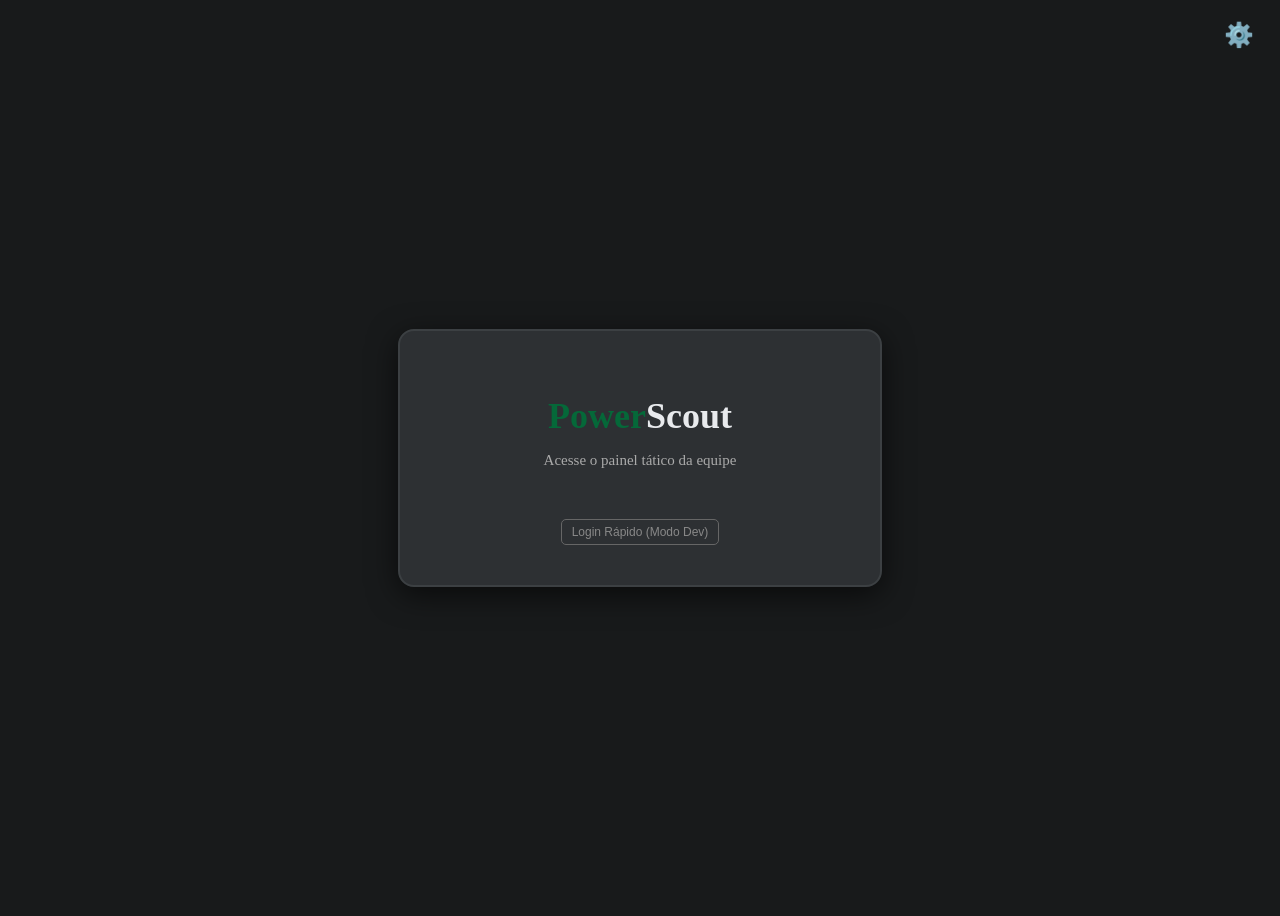
<file: frontend/index.html>
<!doctype html>
<html lang="pt-BR">
  <head>
    <script>
      // SEGURANÇA
      const usuarioLogado = JSON.parse(localStorage.getItem("usuarioLogado"));
      if (!usuarioLogado) window.location.href = "login.html";
    </script>
    <meta charset="UTF-8" />
    <meta name="viewport" content="width=device-width, initial-scale=1.0" />
    <title>Scout PowerSoccer</title>
    <link
      rel="icon"
      href="data:image/svg+xml,<svg xmlns=%22http://www.w3.org/2000/svg%22 viewBox=%220 0 100 100%22><text y=%22.9em%22 font-size=%2290%22>⚽</text></svg>"
    />
    <link
      href="https://fonts.googleapis.com/css2?family=Fredoka:wght@400;600&family=Nunito:wght@400;700&display=swap"
      rel="stylesheet"
    />
    <link rel="stylesheet" href="style.css" />

    <script src="tema.js"></script>
  </head>
  <body>
    <div id="escudo-bloqueio" class="bloqueio-tela"></div>

    <header class="duo-header">
      <div class="logo"><span class="cor-power">Power</span>Soccer</div>

      <div style="display: flex; gap: 15px; align-items: center">
        <a
          href="#"
          id="btn-voltar-menu"
          style="color: #aaa; text-decoration: none; font-weight: bold"
          >⬅ Menu Principal</a
        >
        <span id="nome-treinador" style="color: #aaa; font-weight: bold"></span>
        
        <button
          id="btn-sair"
          style="
            background: none;
            border: none;
            color: gray;
            cursor: pointer;
            font-weight: bold;
          "
        >
          Sair 🚪
        </button>
        <button
          id="btn-settings"
          style="
            background: none;
            border: none;
            cursor: pointer;
            font-size: 20px;
            outline: none;
          "
        >
          ⚙️
        </button>
      </div>
    </header>

    <div class="layout-principal">
      <aside class="titulares duo-container">
        <h3>⚽ Titulares</h3>
      </aside>

      <main class="area-campo">
        <div class="campo-container duo-card" id="campo">
          <svg
            id="quadra-svg"
            viewBox="0 0 800 500"
            width="100%"
            height="100%"
            xmlns="http://www.w3.org/2000/svg"
          >
            <rect width="800" height="500" fill="var(--duo-green-primary)" />
            <rect
              x="20"
              y="20"
              width="760"
              height="460"
              fill="none"
              stroke="white"
              stroke-width="4"
              rx="15"
            />
            <line
              x1="400"
              y1="20"
              x2="400"
              y2="480"
              stroke="white"
              stroke-width="4"
            />
            <circle
              cx="400"
              cy="250"
              r="70"
              fill="none"
              stroke="white"
              stroke-width="4"
            />
            <circle cx="400" cy="250" r="6" fill="white" />
            <rect
              x="20"
              y="125"
              width="120"
              height="250"
              fill="none"
              stroke="white"
              stroke-width="4"
              rx="10"
            />
            <rect
              x="660"
              y="125"
              width="120"
              height="250"
              fill="none"
              stroke="white"
              stroke-width="4"
              rx="10"
            />
            <line
              x1="20"
              y1="210"
              x2="20"
              y2="290"
              stroke="#FF4B4B"
              stroke-width="8"
            />
            <line
              x1="780"
              y1="210"
              x2="780"
              y2="290"
              stroke="#FF4B4B"
              stroke-width="8"
            />
          </svg>
        </div>

        <div class="linha-tempo-container duo-card">
          <label for="tempo-video"
            >⏱️ Tempo de Jogo:
            <span id="tempo-display" class="cor-duo">00:00</span></label
          >
          <input type="range" id="tempo-video" min="0" max="2400" value="0" />
        </div>

        <section class="reservas duo-container">
          <h4>Reservas</h4>
          <div class="lista-reservas"></div>
          <button
            id="btn-modo-partida"
            class="btn-acao"
            style="width: 100%; margin-top: 15px"
          >
            ⚙️ Alterar Partida
          </button>
        </section>
      </main>

      <aside class="historico duo-container">
        <h3>📝 Últimos Lances</h3>
        <div id="lista-historico" class="duo-list"></div>
      </aside>
    </div>

    <div id="modal-acao" class="escondido duo-modal">
      <h4 id="modal-titulo">Ação aos 00:00</h4>
      <div class="botoes-acao">
        <button class="btn-acao btn-duo-primary" data-tipo="Passe Certo">
          Passe Certo
        </button>
        <button class="btn-acao item-passe-errado" data-tipo="Passe Errado">
          Passe Errado
        </button>
        <button class="btn-acao btn-duo-azul" data-tipo="Interceptação">
          Interceptação
        </button>
        <button class="btn-acao btn-duo-roxo" data-tipo="Finalização">
          Finalização
        </button>
        <button class="btn-acao btn-duo-amarelo" data-tipo="Gol">Gol</button>
      </div>
      <button id="fechar-modal" class="btn-cancelar">Cancelar</button>
    </div>

    <div
      id="modal-edicao"
      class="escondido duo-modal"
      style="width: 300px; text-align: center"
    >
      <h4>⚙️ Opções do Lance</h4>
      <div style="margin: 15px 0; text-align: left">
        <label style="font-size: 14px; color: #000000">Alterar Ação:</label>
        <select
          id="editar-tipo-acao"
          style="
            width: 100%;
            padding: 8px;
            margin-top: 5px;
            border-radius: 8px;
            background: #444;
            color: white;
            border: none;
          "
        >
          <option value="Passe Certo">Passe Certo</option>
          <option value="Passe Errado">Passe Errado</option>
          <option value="Interceptação">Interceptação</option>
          <option value="Finalização">Finalização</option>
          <option value="Gol">Gol</option>
        </select>
        <label
          style="font-size: 14px; color: #000000; display: block; margin-top: 10px"
          >Alterar Minuto (MM:SS):</label
        >
        <input
          type="text"
          id="editar-minuto"
          style="
            width: 100%;
            padding: 8px;
            margin-top: 5px;
            border-radius: 8px;
            background: #444;
            color: white;
            border: none;
            box-sizing: border-box;
          "
        />
      </div>
      <div style="display: flex; gap: 10px; flex-direction: column">
        <button id="btn-salvar-edicao" class="btn-acao btn-duo-primary">
          Salvar Alterações
        </button>
        <button id="btn-eliminar-definitivo" class="btn-acao btn-duo-vermelho">
          Eliminar Lance
        </button>
        <button id="btn-cancelar-edicao" class="btn-cancelar">Cancelar</button>
      </div>
    </div>

    <div
      id="modal-substituicao"
      class="escondido duo-modal"
      style="width: 320px; text-align: center"
    >
      <h4>🔄 Substituição</h4>
      <p
        id="texto-substituicao"
        style="margin: 15px 0; font-size: 15px; color: white"
      ></p>
      <div style="display: flex; gap: 10px; flex-direction: column">
        <button id="btn-confirmar-sub" class="btn-acao btn-duo-primary">
          Confirmar
        </button>
        <button id="btn-cancelar-sub" class="btn-cancelar">Cancelar</button>
      </div>
    </div>

    <div
      id="modal-alerta-custom"
      class="escondido duo-modal"
      style="
        width: 320px;
        text-align: center;
        position: fixed;
        left: 50%;
        top: 50%;
        transform: translate(-50%, -50%);
        z-index: 200;
      "
    >
      <h4 id="titulo-alerta-custom" style="color: var(--duo-blue)">Aviso</h4>
      <p
        id="texto-alerta-custom"
        style="margin: 15px 0; font-size: 15px; color: white"
      ></p>
      <button
        id="btn-ok-alerta"
        class="btn-acao btn-duo-primary"
        style="width: 100%"
      >
        Entendido
      </button>
    </div>

    <div
      id="modal-confirm-custom"
      class="escondido duo-modal"
      style="
        width: 320px;
        text-align: center;
        position: fixed;
        left: 50%;
        top: 50%;
        transform: translate(-50%, -50%);
        z-index: 200;
      "
    >
      <h4 id="titulo-confirm-custom" style="color: var(--text-main)">
        Atenção
      </h4>
      <p
        id="texto-confirm-custom"
        style="margin: 15px 0; font-size: 15px; color: white"
      ></p>
      <div style="display: flex; gap: 10px; flex-direction: column">
        <button id="btn-sim-confirm" class="btn-acao btn-duo-orange">
          Sim, continuar
        </button>
        <button id="btn-nao-confirm" class="btn-cancelar">Cancelar</button>
      </div>
    </div>

    <div
      id="modal-settings"
      class="escondido duo-modal"
      style="
        width: 320px;
        text-align: center;
        position: fixed;
        left: 50%;
        top: 50%;
        transform: translate(-50%, -50%);
        z-index: 999;
      "
    >
      <h4 style="color: var(--text-main)">⚙️ Definições</h4>
      <div class="form-grupo" style="text-align: left">
        <label
          style="
            color: var(--text-main);
            font-size: 14px;
            margin-bottom: 5px;
            display: block;
            "
          >Aparência</label
          >
          <button
          id="toggle-tema"
          class="btn-acao"
          style="
            width: 100%;
            background: var(--input-bg);
            color: var(--text-main);
            border: 2px solid transparent;
            "
        >
        🌙 Modo Escuro Ativo
      </button>
    </div>
    <div class="form-grupo" style="margin-top: 20px; text-align: left">
      <label
      style="
            color: var(--text-main);
            font-size: 14px;
            margin-bottom: 5px;
            display: block;
          "
          >Acessibilidade</label
        >
        <button
          id="toggle-daltonismo"
          class="btn-acao"
          style="
            width: 100%;
            background: var(--input-bg);
            color: var(--text-main);
            border: 2px solid transparent;
          "
        >
          👁️ Modo Daltônico: Desligado
        </button>
      </div>
      <button
        id="fechar-settings"
        class="btn-cancelar"
        style="margin-top: 20px"
      >
        Fechar
      </button>
    </div>

    <script src="script.js"></script>
  </body>
</html>
</file>
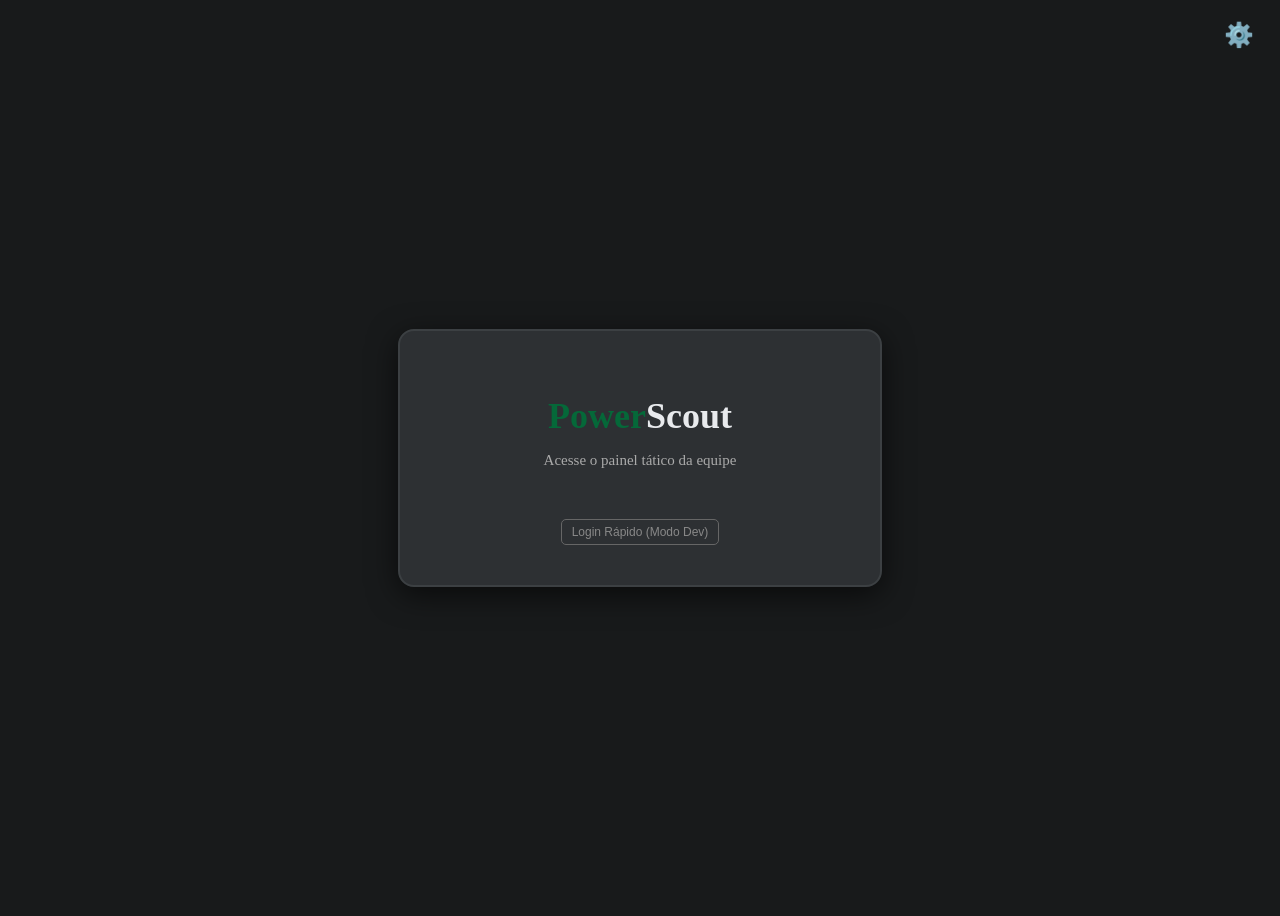
<file: frontend/home.html>
<!doctype html>
<html lang="pt-BR">
  <head>
    <meta charset="UTF-8" />
    <title>Home - PowerSoccer</title>
    <link
      rel="icon"
      href="data:image/svg+xml,<svg xmlns=%22http://www.w3.org/2000/svg%22 viewBox=%220 0 100 100%22><text y=%22.9em%22 font-size=%2290%22>⚽</text></svg>"
    />
    <link
      href="https://fonts.googleapis.com/css2?family=Fredoka:wght@400;600&family=Nunito:wght@400;700&display=swap"
      rel="stylesheet"
    />
    <link rel="stylesheet" href="style.css" />
    <script src="tema.js"></script>
  </head>
  <body>
    <div id="splash-screen" class="splash-screen">
      <div class="splash-logo"><span class="cor-power">Power</span>Soccer</div>

      <div id="espaco-bonequinho" class="splash-loader"></div>
    </div>

    <script>
      const usuarioLogado = JSON.parse(localStorage.getItem("usuarioLogado"));
      if (!usuarioLogado) window.location.href = "login.html";
    </script>

    <header class="duo-header">
      <div class="logo"><span class="cor-power">Power</span>Soccer</div>
      <div style="display: flex; gap: 15px; align-items: center">
        <span id="nome-user" style="color: #aaa; font-weight: bold"></span>
        <button
          onclick="fazerLogout()"
          style="
            background: none;
            border: none;
            color: red;
            cursor: pointer;
            font-weight: bold;
          "
        >
          Sair 🚪
        </button>
        <button
          id="btn-settings"
          style="
            background: none;
            border: none;
            cursor: pointer;
            font-size: 20px;
            outline: none;
          "
        >
          ⚙️
        </button>
      </div>
    </header>

    <div class="home-grid">
      <div
        class="duo-container card-home"
        onclick="window.location.href = 'nova-partida.html'"
      >
        <i>🎮</i>
        <h2>Nova Partida</h2>
        <p>Configurar equipas e iniciar registo</p>
      </div>
      <div
        class="duo-container card-home"
        onclick="window.location.href = 'dashboard.html'"
      >
        <i>📊</i>
        <h2>Dashboard</h2>
        <p>Estatísticas e análise da equipa</p>
      </div>
      <div
        class="duo-container card-home"
        onclick="window.location.href = 'jogadores.html'"
      >
        <i>👥</i>
        <h2>Elenco</h2>
        <p>Gerir jogadores e fotos</p>
      </div>
      <div
        class="duo-container card-home"
        onclick="window.location.href = 'partidas.html'"
      >
        <i>📁</i>
        <h2>Gerenciar Partidas</h2>
        <p>Histórico de jogos anteriores</p>
      </div>
    </div>

    <div
      id="modal-settings"
      class="escondido duo-modal"
      style="
        width: 320px;
        text-align: center;
        position: fixed;
        left: 50%;
        top: 50%;
        transform: translate(-50%, -50%);
        z-index: 999;
      "
    >
      <h4 style="color: var(--text-main)">⚙️ Definições</h4>
      <div class="form-grupo" style="text-align: left">
        <label
          style="
            color: #aaa;
            font-size: 14px;
            margin-bottom: 5px;
            display: block;
          "
          >Aparência</label
        >
        <button
          id="toggle-tema"
          class="btn-acao"
          style="
            width: 100%;
            background: var(--input-bg);
            color: var(--text-main);
            border: 2px solid transparent;
          "
        >
          🌙 Modo Escuro Ativo
        </button>
      </div>
      <div class="form-grupo" style="margin-top: 20px; text-align: left">
        <label
          style="
            color: #aaa;
            font-size: 14px;
            margin-bottom: 5px;
            display: block;
          "
          >Acessibilidade</label
        >
        <button
          id="toggle-daltonismo"
          class="btn-acao"
          style="
            width: 100%;
            background: var(--input-bg);
            color: var(--text-main);
            border: 2px solid transparent;
          "
        >
          👁️ Modo Daltônico: Desligado
        </button>
      </div>
      <button
        id="fechar-settings"
        class="btn-cancelar"
        style="margin-top: 20px"
      >
        Fechar
      </button>
    </div>

    <script>
      document.getElementById("nome-user").textContent =
        `Olá, ${usuarioLogado.nome}`;
      function fazerLogout() {
        localStorage.removeItem("usuarioLogado");
        window.location.href = "login.html";
      }
    </script>
  </body>
</html>
</file>
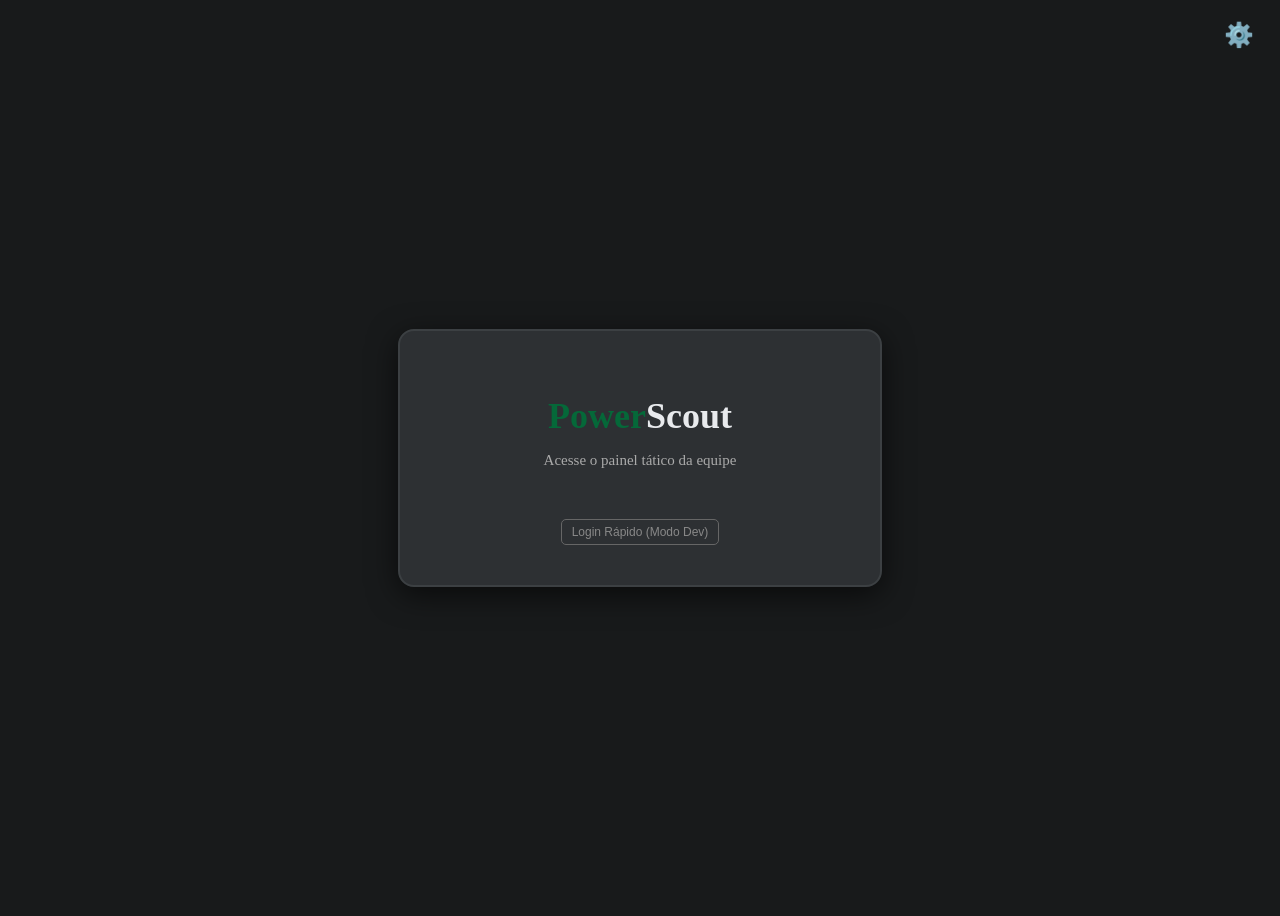
<file: frontend/jogadores.html>
<!doctype html>
<html lang="pt-BR">
  <head>
    <meta charset="UTF-8" />
    <title>Painel de Gestão - PowerSoccer</title>
    <link
      rel="icon"
      href="data:image/svg+xml,<svg xmlns=%22http://www.w3.org/2000/svg%22 viewBox=%220 0 100 100%22><text y=%22.9em%22 font-size=%2290%22>⚽</text></svg>"
    />
    <link
      href="https://fonts.googleapis.com/css2?family=Fredoka:wght@400;600&family=Nunito:wght@400;700&display=swap"
      rel="stylesheet"
    />
    <link rel="stylesheet" href="style.css" />
    <script src="tema.js"></script>
  </head>
  <body>
    <script>
      if (!JSON.parse(localStorage.getItem("usuarioLogado")))
        window.location.href = "login.html";
    </script>

    <header class="duo-header">
      <div class="logo"><span class="cor-power">Power</span>Soccer</div>
      <div style="display: flex; gap: 15px; align-items: center">
        <a
          href="home.html"
          style="color: #aaa; text-decoration: none; font-weight: bold"
          >⬅ Menu Principal</a
        >
        <button
          id="btn-settings"
          style="
            background: none;
            border: none;
            cursor: pointer;
            font-size: 20px;
            outline: none;
          "
        >
          ⚙️
        </button>
      </div>
    </header>

    <div id="escudo-bloqueio" class="bloqueio-tela"></div>

    <div class="elenco-layout">
      <div>
        <h2>Nosso <span class="cor-duo">Elenco</span></h2>
        <div class="grid-jogadores" id="grid-elenco" style="margin-top: 20px">
          <p style="color: #aaa">Carregando elenco...</p>
        </div>
      </div>

      <div class="duo-container" style="height: fit-content">
        <h3 style="text-align: center">
          Cadastrar <span class="cor-duo">Atleta</span>
        </h3>
        <form id="form-jogador" style="margin-top: 20px">
          <div class="form-grupo">
            <label>Nome do Atleta</label
            ><input
              type="text"
              id="nome-atleta"
              placeholder="Ex: Lucas"
              required
            />
          </div>
          <div class="form-grupo">
            <label>Número da Camisa</label
            ><input
              type="number"
              id="numero-atleta"
              placeholder="Ex: 10"
              required
            />
          </div>
          <div class="form-grupo">
            <label>Foto do Perfil (Opcional)</label
            ><input
              type="file"
              id="foto-atleta"
              accept="image/png, image/jpeg"
            />
          </div>
          <button
            type="submit"
            class="btn-acao btn-duo-primary"
            style="width: 100%; margin-top: 10px"
          >
            Salvar Atleta
          </button>
        </form>
      </div>
    </div>

    <div
      id="modal-perfil-jogador"
      class="escondido duo-modal modal-perfil"
      style="
        position: fixed;
        left: 50%;
        top: 50%;
        transform: translate(-50%, -50%);
        z-index: 100;
      "
    >
      <div class="perfil-header">
        <div
          id="perfil-foto"
          class="foto-grande"
          style="width: 100px; height: 100px; font-size: 40px"
        ></div>
        <div>
          <h2 id="perfil-nome" style="margin-bottom: 5px">Nome do Jogador</h2>
          <span
            id="perfil-camisa"
            style="
              background: var(--duo-green-primary);
              color: white;
              padding: 5px 15px;
              border-radius: 20px;
              font-weight: bold;
            "
            >Camisa 00</span
          >
        </div>
      </div>

      <h3>📊 Raio-X de Desempenho</h3>
      <div class="perfil-kpis">
        <div class="kpi-mini">
          <h5>Gols</h5>
          <div class="val" id="p-gols" style="color: var(--duo-yellow)">0</div>
        </div>
        <div class="kpi-mini">
          <h5>Passes Certos</h5>
          <div class="val" id="p-passes-c" style="color: var(--duo-blue)">
            0
          </div>
        </div>
        <div class="kpi-mini">
          <h5>Passes Errados</h5>
          <div class="val" id="p-passes-e" style="color: var(--duo-red)">0</div>
        </div>
        <div class="kpi-mini">
          <h5>Interceptações</h5>
          <div class="val" id="p-intercep" style="color: var(--duo-orange)">
            0
          </div>
        </div>
      </div>

      <h3>🔥 Mapa de Calor Pessoal</h3>
      <div class="heatmap-container-mini" id="perfil-heatmap">
        <svg
          viewBox="0 0 800 500"
          width="100%"
          height="100%"
          style="position: absolute; z-index: 1"
        >
          <rect
            x="20"
            y="20"
            width="760"
            height="460"
            fill="none"
            stroke="rgba(255,255,255,0.5)"
            stroke-width="4"
            rx="15"
          />
          <line
            x1="400"
            y1="20"
            x2="400"
            y2="480"
            stroke="rgba(255,255,255,0.5)"
            stroke-width="4"
          />
          <circle
            cx="400"
            cy="250"
            r="70"
            fill="none"
            stroke="rgba(255,255,255,0.5)"
            stroke-width="4"
          />
          <circle cx="400" cy="250" r="6" fill="rgba(255,255,255,0.5)" />
          <rect
            x="20"
            y="125"
            width="120"
            height="250"
            fill="none"
            stroke="rgba(255,255,255,0.5)"
            stroke-width="4"
            rx="10"
          />
          <rect
            x="660"
            y="125"
            width="120"
            height="250"
            fill="none"
            stroke="rgba(255,255,255,0.5)"
            stroke-width="4"
            rx="10"
          />
        </svg>
      </div>

      <div style="display: flex; gap: 15px; margin-top: 25px">
        <button
          id="btn-deletar-jogador"
          class="btn-acao btn-duo-vermelho"
          style="flex: 1"
        >
          🗑️ Dispensar Jogador
        </button>
        <button
          id="fechar-perfil"
          class="btn-cancelar"
          style="flex: 1; margin: 0"
        >
          Fechar Perfil
        </button>
      </div>
    </div>

    <div
      id="modal-confirm-custom"
      class="escondido duo-modal"
      style="
        width: 320px;
        text-align: center;
        position: fixed;
        left: 50%;
        top: 50%;
        transform: translate(-50%, -50%);
        z-index: 200;
      "
    >
      <h4 id="titulo-confirm-custom" style="color: var(--duo-orange)">
        Atenção
      </h4>
      <p
        id="texto-confirm-custom"
        style="margin: 15px 0; font-size: 15px; color: var(--text-main)"
      ></p>
      <div style="display: flex; gap: 10px; flex-direction: column">
        <button id="btn-sim-confirm" class="btn-acao btn-duo-orange">
          Sim
        </button>
        <button id="btn-nao-confirm" class="btn-cancelar">Cancelar</button>
      </div>
    </div>

    <div
      id="modal-settings"
      class="escondido duo-modal"
      style="
        width: 320px;
        text-align: center;
        position: fixed;
        left: 50%;
        top: 50%;
        transform: translate(-50%, -50%);
        z-index: 999;
      "
    >
      <h4 style="color: var(--text-main)">⚙️ Definições</h4>
      <div class="form-grupo" style="text-align: left">
        <label
          style="
            color: #aaa;
            font-size: 14px;
            margin-bottom: 5px;
            display: block;
          "
          >Aparência</label
        ><button
          id="toggle-tema"
          class="btn-acao"
          style="
            width: 100%;
            background: var(--input-bg);
            color: var(--text-main);
            border: 2px solid transparent;
          "
        >
          🌙 Modo Escuro Ativo
        </button>
      </div>
      <div class="form-grupo" style="margin-top: 20px; text-align: left">
        <label
          style="
            color: #aaa;
            font-size: 14px;
            margin-bottom: 5px;
            display: block;
          "
          >Acessibilidade</label
        ><button
          id="toggle-daltonismo"
          class="btn-acao"
          style="
            width: 100%;
            background: var(--input-bg);
            color: var(--text-main);
            border: 2px solid transparent;
          "
        >
          👁️ Modo Daltônico: Desligado
        </button>
      </div>
      <button
        id="fechar-settings"
        class="btn-cancelar"
        style="margin-top: 20px"
      >
        Fechar
      </button>
    </div>

    <script>
      let atletaAbertoId = null;

      // 1. CARREGAR ELENCO
      function carregarElenco() {
        fetch("http://localhost:3000/api/atletas")
          .then((res) => res.json())
          .then((atletas) => {
            const grid = document.getElementById("grid-elenco");
            grid.innerHTML = "";
            if (atletas.length === 0)
              return (grid.innerHTML =
                '<p style="color: #aaa;">Nenhum jogador cadastrado ainda.</p>');

            atletas.forEach((a) => {
              const card = document.createElement("div");
              card.classList.add("card-atleta");
              let htmlFoto = a.foto
                ? `<div class="foto-grande" style="background-image: url('http://localhost:3000${a.foto}'); background-size: cover; background-position: center; color:transparent;"></div>`
                : `<div class="foto-grande">${a.nome.charAt(0)}</div>`;
              card.innerHTML = `${htmlFoto} <h4 style="margin:0; color: var(--text-main);">${a.nome}</h4> <small style="color: #aaa;">Camisa ${a.numero_camisa}</small>`;
              card.onclick = () => abrirRaioX(a.id);
              grid.appendChild(card);
            });
          });
      }
      carregarElenco();

      // 2. CADASTRAR JOGADOR
      document
        .getElementById("form-jogador")
        .addEventListener("submit", function (e) {
          e.preventDefault();
          const btnSalvar = document.querySelector('button[type="submit"]');
          btnSalvar.textContent = "Salvando...";
          btnSalvar.disabled = true;

          const formData = new FormData();
          formData.append("nome", document.getElementById("nome-atleta").value);
          formData.append(
            "numero_camisa",
            document.getElementById("numero-atleta").value,
          );
          const fotoInput = document.getElementById("foto-atleta");
          if (fotoInput.files.length > 0)
            formData.append("foto", fotoInput.files[0]);

          fetch("http://localhost:3000/api/atletas", {
            method: "POST",
            body: formData,
          })
            .then((res) => res.json())
            .then((data) => {
              document.getElementById("form-jogador").reset();
              btnSalvar.textContent = "Salvar Atleta";
              btnSalvar.disabled = false;
              carregarElenco(); // Atualiza a grade na hora!
            });
        });

      // 3. ABRIR RAIO-X DO JOGADOR
      function abrirRaioX(id) {
        atletaAbertoId = id;
        const escudo = document.getElementById("escudo-bloqueio");
        const modal = document.getElementById("modal-perfil-jogador");

        // Busca as Estatísticas (KPIs e Info)
        fetch(`http://localhost:3000/api/estatisticas/atleta/${id}`)
          .then((res) => res.json())
          .then((stats) => {
            document.getElementById("perfil-nome").textContent =
              stats.nome || "Desconhecido";
            document.getElementById("perfil-camisa").textContent =
              `Camisa ${stats.numero_camisa || "?"}`;

            const divFoto = document.getElementById("perfil-foto");
            if (stats.foto) {
              divFoto.style.backgroundImage = `url('http://localhost:3000${stats.foto}')`;
              divFoto.style.backgroundSize = "cover";
              divFoto.style.backgroundPosition = "center";
              divFoto.style.color = "transparent";
            } else {
              divFoto.style.backgroundImage = "none";
              divFoto.style.color = "white";
              divFoto.textContent = stats.nome ? stats.nome.charAt(0) : "?";
            }

            document.getElementById("p-gols").textContent = stats.gols || 0;
            document.getElementById("p-passes-c").textContent =
              stats.passes_certos || 0;
            document.getElementById("p-passes-e").textContent =
              stats.passes_errados || 0;
            document.getElementById("p-intercep").textContent =
              stats.interceptacoes || 0;
          });

        // Busca os Lances para o Mapa de Calor
        fetch(`http://localhost:3000/api/eventos/atleta/${id}`)
          .then((res) => res.json())
          .then((lances) => {
            const campoHeatmap = document.getElementById("perfil-heatmap");
            campoHeatmap
              .querySelectorAll(".mancha-calor")
              .forEach((m) => m.remove()); // Limpa antigo

            lances.forEach((lance) => {
              const mancha = document.createElement("div");
              mancha.classList.add("mancha-calor");
              mancha.style.left = `${lance.coord_x}%`;
              mancha.style.top = `${lance.coord_y}%`;
              campoHeatmap.appendChild(mancha);
            });
          });

        escudo.classList.add("ativo");
        modal.classList.remove("escondido");
      }

      document.getElementById("fechar-perfil").onclick = () => {
        document.getElementById("escudo-bloqueio").classList.remove("ativo");
        document
          .getElementById("modal-perfil-jogador")
          .classList.add("escondido");
      };

      // 4. DISPENSAR JOGADOR E MODAL DE CONFIRMAÇÃO
      function mostrarConfirmCustom(
        titulo,
        mensagem,
        corBotao,
        textoBotao,
        callbackSim,
      ) {
        document.getElementById("titulo-confirm-custom").textContent = titulo;
        document.getElementById("texto-confirm-custom").textContent = mensagem;
        const btnSim = document.getElementById("btn-sim-confirm");
        btnSim.className = `btn-acao ${corBotao}`;
        btnSim.textContent = textoBotao;

        const novoBtnSim = btnSim.cloneNode(true);
        btnSim.parentNode.replaceChild(novoBtnSim, btnSim);
        novoBtnSim.addEventListener("click", () => {
          document
            .getElementById("modal-confirm-custom")
            .classList.add("escondido");
          callbackSim();
        });

        // O escudo já está ativo pelo perfil, não mexemos nele
        document
          .getElementById("modal-confirm-custom")
          .classList.remove("escondido");
        document.getElementById("modal-perfil-jogador").style.opacity = "0.3"; // Dá um blur no perfil atrás
      }

      document
        .getElementById("btn-nao-confirm")
        .addEventListener("click", () => {
          document
            .getElementById("modal-confirm-custom")
            .classList.add("escondido");
          document.getElementById("modal-perfil-jogador").style.opacity = "1";
        });

      document.getElementById("btn-deletar-jogador").onclick = () => {
        mostrarConfirmCustom(
          "Dispensar Jogador",
          "Tem certeza que deseja excluir este atleta? TODOS os lances registrados no nome dele sumirão da linha do tempo das partidas. Essa ação é irreversível.",
          "btn-duo-vermelho",
          "Sim, Dispensar",
          () => {
            fetch(`http://localhost:3000/api/atletas/${atletaAbertoId}`, {
              method: "DELETE",
            }).then(() => {
              document
                .getElementById("modal-perfil-jogador")
                .classList.add("escondido");
              document.getElementById("modal-perfil-jogador").style.opacity =
                "1";
              document
                .getElementById("escudo-bloqueio")
                .classList.remove("ativo");
              carregarElenco();
            });
          },
        );
      };
    </script>
  </body>
</html>
</file>
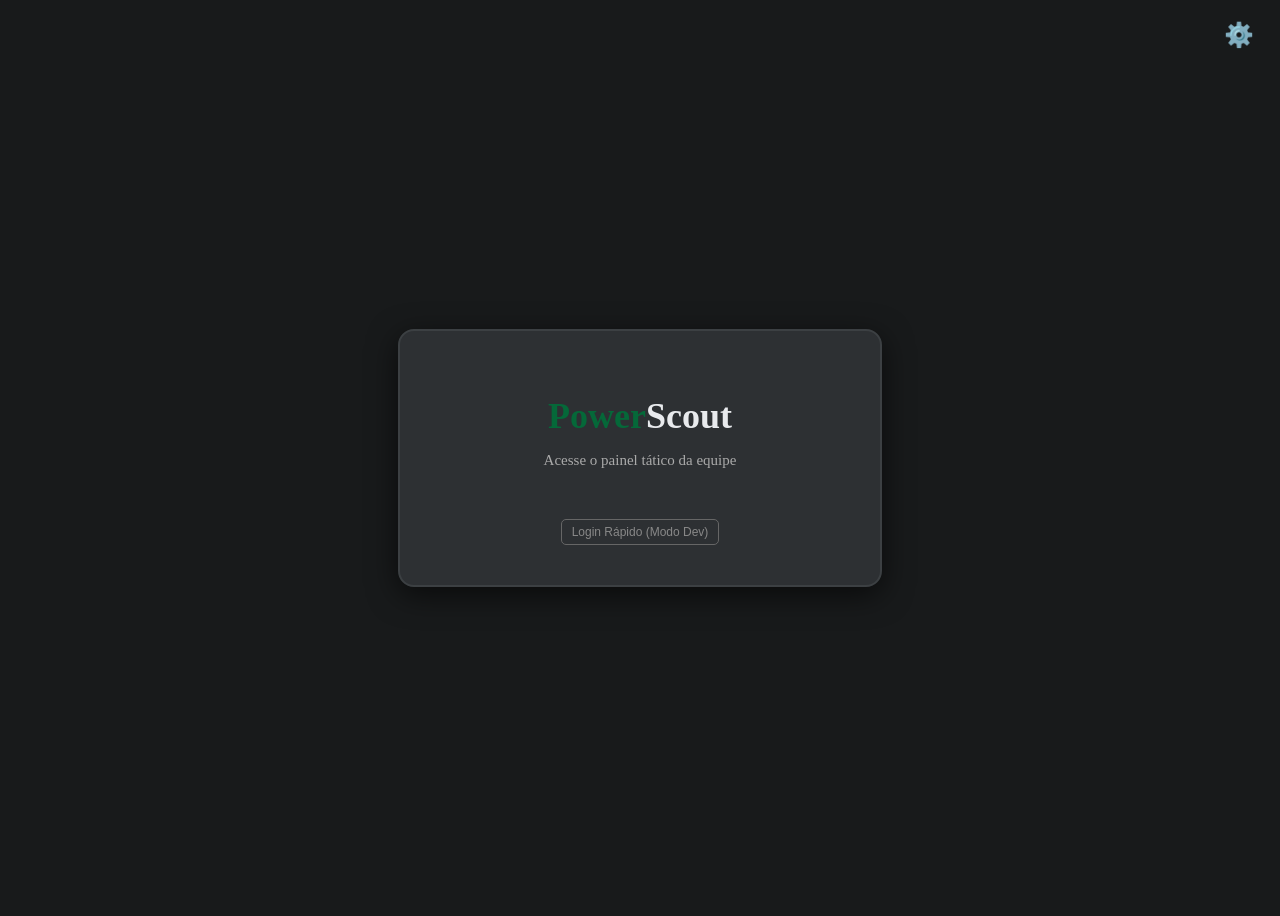
<file: frontend/login.html>
<!doctype html>
<html lang="pt-BR">
  <head>
    <meta charset="UTF-8" />
    <title>Login - PowerSoccer</title>
    <link
      rel="icon"
      href="data:image/svg+xml,<svg xmlns=%22http://www.w3.org/2000/svg%22 viewBox=%220 0 100 100%22><text y=%22.9em%22 font-size=%2290%22>⚽</text></svg>" />
    <link
      href="https://fonts.googleapis.com/css2?family=Fredoka:wght@400;600&family=Nunito:wght@400;700&display=swap"
      rel="stylesheet"
    />
    <link rel="stylesheet" href="style.css" />
    <script src="https://accounts.google.com/gsi/client" async defer></script>

    <script src="tema.js"></script>
  </head>
  <body class="login-page">
    <div id="splash-screen" class="splash-screen">
      <div class="splash-logo"><span class="cor-power">Power</span>Soccer</div>

      <div id="espaco-bonequinho" class="splash-loader"></div>
    </div>

    <button
      id="btn-settings"
      id="btn-settings-login"
      style="
        position: absolute;
        top: 20px;
        right: 20px;
        background: none;
        border: none;
        cursor: pointer;
        font-size: 24px;
      "
    >
      ⚙️
    </button>

    <div class="login-box">
      <h1><span class="cor-duo">Power</span>Scout</h1>
      <p>Acesse o painel tático da equipe</p>

      <div style="display: flex; justify-content: center">
        <div
          id="g_id_onload"
          data-client_id="435937929513-qdgtkv50f7hr96l3si189tmrd6p5okr5.apps.googleusercontent.com"
          data-context="signin"
          data-ux_mode="popup"
          data-callback="handleCredentialResponse"
          data-auto_prompt="false"
        ></div>
        <div
          class="g_id_signin"
          data-type="standard"
          data-size="large"
          data-theme="filled_black"
          data-text="sign_in_with"
          data-shape="rectangular"
          data-logo_alignment="left"
        ></div>
      </div>

      <div id="mensagem-erro">E-mail não autorizado!</div>
      <button class="btn-dev" onclick="loginDesenvolvedor()">
        Login Rápido (Modo Dev)
      </button>
    </div>

    <div
      id="modal-settings"
      class="escondido duo-modal"
      style="
        width: 320px;
        text-align: center;
        position: fixed;
        left: 50%;
        top: 50%;
        transform: translate(-50%, -50%);
        z-index: 999;
      "
    >
      <h4 style="color: var(--text-main)">⚙️ Definições</h4>
      <div class="form-grupo" style="text-align: left">
        <label
          style="
            color: #aaa;
            font-size: 14px;
            margin-bottom: 5px;
            display: block;
          "
          >Aparência</label
        >
        <button
          id="toggle-tema"
          class="btn-acao"
          style="
            width: 100%;
            background: var(--input-bg);
            color: var(--text-main);
            border: 2px solid transparent;
          "
        >
          🌙 Modo Escuro Ativo
        </button>
      </div>
      <div class="form-grupo" style="margin-top: 20px; text-align: left">
        <label
          style="
            color: #aaa;
            font-size: 14px;
            margin-bottom: 5px;
            display: block;
          "
          >Acessibilidade</label
        >
        <button
          id="toggle-daltonismo"
          class="btn-acao"
          style="
            width: 100%;
            background: var(--input-bg);
            color: var(--text-main);
            border: 2px solid transparent;
          "
        >
          👁️ Modo Daltônico: Desligado
        </button>
      </div>
      <button
        id="fechar-settings"
        class="btn-cancelar"
        style="margin-top: 20px"
      >
        Fechar
      </button>
    </div>

    <script>
      function decodificarJWT(token) {
        const base64Url = token.split(".")[1];
        const base64 = base64Url.replace(/-/g, "+").replace(/_/g, "/");
        return JSON.parse(
          decodeURIComponent(
            atob(base64)
              .split("")
              .map(function (c) {
                return "%" + ("00" + c.charCodeAt(0).toString(16)).slice(-2);
              })
              .join(""),
          ),
        );
      }
      function handleCredentialResponse(response) {
        const dadosGoogle = decodificarJWT(response.credential);
        enviarParaBackend(dadosGoogle.email, dadosGoogle.name);
      }
      function loginDesenvolvedor() {
        enviarParaBackend("treinador@teste.com");
      }
      function enviarParaBackend(emailUsuario, nomeUsuario) {
        fetch("http://localhost:3000/api/login", {
          method: "POST",
          headers: { "Content-Type": "application/json" },
          body: JSON.stringify({ email: emailUsuario, nome: nomeUsuario }),
        })
          .then((res) => res.json())
          .then((data) => {
            if (data.sucesso) {
              localStorage.setItem(
                "usuarioLogado",
                JSON.stringify(data.usuario),
              );
              window.location.href = "home.html";
            }
          });
      }
    </script>
  </body>
</html>
</file>
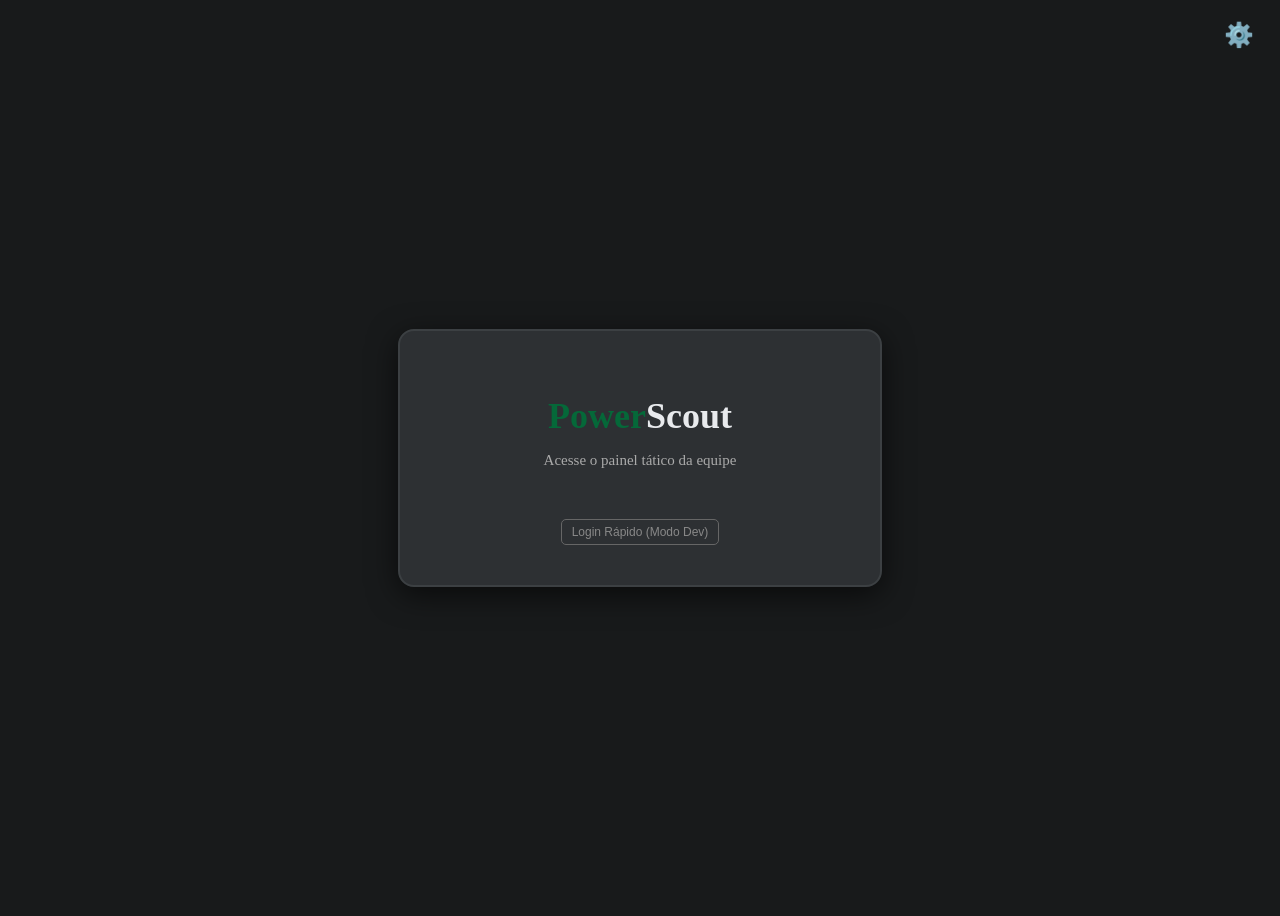
<file: frontend/nova-partida.html>
<!doctype html>
<html lang="pt-BR">
  <head>
    <meta charset="UTF-8" />
    <title>Nova Partida - PowerSoccer</title>
    <link
      rel="icon"
      href="data:image/svg+xml,<svg xmlns=%22http://www.w3.org/2000/svg%22 viewBox=%220 0 100 100%22><text y=%22.9em%22 font-size=%2290%22>⚽</text></svg>"
    />
    <link
      href="https://fonts.googleapis.com/css2?family=Fredoka:wght@400;600&family=Nunito:wght@400;700&display=swap"
      rel="stylesheet"
    />
    <link rel="stylesheet" href="style.css" />
    <script src="tema.js"></script>
  </head>
  <body>
    <script>
      if (!JSON.parse(localStorage.getItem("usuarioLogado")))
        window.location.href = "login.html";
    </script>

    <header class="duo-header">
      <div class="logo"><span class="cor-power">Power</span>Soccer</div>
      <div style="display: flex; gap: 15px; align-items: center">
        <a
          href="home.html"
          style="color: #aaa; text-decoration: none; font-weight: bold"
          >⬅ Menu Principal</a
        >
        <button
          id="btn-settings"
          style="
            background: none;
            border: none;
            cursor: pointer;
            font-size: 20px;
            outline: none;
          "
        >
          ⚙️
        </button>
      </div>
    </header>

    <div class="duo-container config-container">
      <h2 style="text-align: center; margin-bottom: 20px">
        Nova <span class="cor-duo">Partida</span>
      </h2>
      <div class="form-grupo">
        <label style="color: #aaa; font-size: 14px">Data e Hora</label
        ><input type="datetime-local" id="data-jogo" />
      </div>
      <div class="form-grupo">
        <label style="color: #aaa; font-size: 14px">Adversário</label
        ><input type="text" id="nome-adversario" placeholder="Ex: Argentina" />
      </div>

      <h3 style="margin-top: 30px; color: var(--duo-blue)">
        ⚽ Titulares (Escolha 4)
      </h3>
      <div class="slots-grid" id="grid-titulares">
        <div class="slot" onclick="abrirGaveta('titulares', 0)">
          <div class="slot-foto">+</div>
          <div class="slot-nome">Adicionar</div>
        </div>
        <div class="slot" onclick="abrirGaveta('titulares', 1)">
          <div class="slot-foto">+</div>
          <div class="slot-nome">Adicionar</div>
        </div>
        <div class="slot" onclick="abrirGaveta('titulares', 2)">
          <div class="slot-foto">+</div>
          <div class="slot-nome">Adicionar</div>
        </div>
        <div class="slot" onclick="abrirGaveta('titulares', 3)">
          <div class="slot-foto">+</div>
          <div class="slot-nome">Adicionar</div>
        </div>
      </div>

      <h3 style="margin-top: 20px; color: #aaa">🔄 Reservas (Obrigatório)</h3>
      <div class="slots-grid" id="grid-reservas">
        <div class="slot" onclick="abrirGaveta('reservas', 0)">
          <div class="slot-foto">+</div>
          <div class="slot-nome">Adicionar</div>
        </div>
        <div class="slot" onclick="abrirGaveta('reservas', 1)">
          <div class="slot-foto">+</div>
          <div class="slot-nome">Adicionar</div>
        </div>
        <div class="slot" onclick="abrirGaveta('reservas', 2)">
          <div class="slot-foto">+</div>
          <div class="slot-nome">Adicionar</div>
        </div>
        <div class="slot" onclick="abrirGaveta('reservas', 3)">
          <div class="slot-foto">+</div>
          <div class="slot-nome">Adicionar</div>
        </div>
      </div>

      <button
        id="btn-iniciar"
        class="btn-acao btn-duo-primary"
        style="width: 100%; margin-top: 20px; font-size: 18px"
      >
        Começar Coleta 🎯
      </button>
      <div id="mensagem-erro"></div>
    </div>

    <div class="gaveta-overlay" id="gaveta-overlay"></div>
    <div class="gaveta" id="gaveta-jogadores">
      <h3 style="text-align: center; margin-bottom: 20px">
        Selecione o Jogador
      </h3>
      <div id="lista-jogadores-gaveta"></div>
    </div>

    <div
      id="modal-camisa"
      class="escondido duo-modal"
      style="
        width: 280px;
        text-align: center;
        position: fixed;
        left: 50%;
        top: 50%;
        transform: translate(-50%, -50%);
        z-index: 100;
      "
    >
      <h4>👕 Número da Camisa</h4>
      <p
        id="nome-jogador-camisa"
        style="color: #aaa; margin: 10px 0; font-size: 14px"
      ></p>
      <input
        type="number"
        id="input-camisa"
        style="
          width: 100%;
          padding: 10px;
          border-radius: 8px;
          border: none;
          text-align: center;
          font-size: 20px;
          margin-bottom: 15px;
          font-weight: bold;
        "
      />
      <p
        id="erro-camisa"
        style="
          color: var(--duo-red);
          font-size: 13px;
          font-weight: bold;
          display: none;
          margin-bottom: 10px;
        "
      ></p>
      <div style="display: flex; gap: 10px; flex-direction: column">
        <button id="btn-confirmar-camisa" class="btn-acao btn-duo-primary">
          Confirmar
        </button>
        <button id="btn-cancelar-camisa" class="btn-cancelar">Cancelar</button>
      </div>
    </div>

    <div
      id="modal-settings"
      class="escondido duo-modal"
      style="
        width: 320px;
        text-align: center;
        position: fixed;
        left: 50%;
        top: 50%;
        transform: translate(-50%, -50%);
        z-index: 999;
      "
    >
      <h4 style="color: var(--text-main)">⚙️ Definições</h4>
      <div class="form-grupo" style="text-align: left">
        <label
          style="
            color: var(--text-main);
            font-size: 14px;
            margin-bottom: 5px;
            display: block;
          "
          >Aparência</label
        >
        <button
          id="toggle-tema"
          class="btn-acao"
          style="
            width: 100%;
            background: var(--input-bg);
            color: var(--text-main);
            border: 2px solid transparent;
          "
        >
          🌙 Modo Escuro Ativo
        </button>
      </div>
      <div class="form-grupo" style="margin-top: 20px; text-align: left">
        <label
          style="
            color: var(--text-main);
            font-size: 14px;
            margin-bottom: 5px;
            display: block;
          "
          >Acessibilidade</label
        >
        <button
          id="toggle-daltonismo"
          class="btn-acao"
          style="
            width: 100%;
            background: var(--input-bg);
            color: var(--text-main);
            border: 2px solid transparent;
          "
        >
          👁️ Modo Daltônico: Desligado
        </button>
      </div>
      <button
        id="fechar-settings"
        class="btn-cancelar"
        style="margin-top: 20px"
      >
        Fechar
      </button>
    </div>

    <script>
      let atletasBanco = [];
      let escalacao = {
        titulares: [null, null, null, null],
        reservas: [null, null, null, null],
      };
      let slotSendoEditado = { tipo: null, index: null };
      let atletaSelecionado = null;
      fetch("http://localhost:3000/api/atletas")
        .then((res) => res.json())
        .then((dados) => {
          atletasBanco = dados;
        });

      function abrirGaveta(tipo, index) {
        slotSendoEditado = { tipo, index };
        const lista = document.getElementById("lista-jogadores-gaveta");
        lista.innerHTML = "";
        if (escalacao[tipo][index] !== null) {
          const btnRemover = document.createElement("button");
          btnRemover.classList.add("btn-acao", "btn-duo-vermelho");
          btnRemover.style.width = "100%";
          btnRemover.style.marginBottom = "20px";
          btnRemover.textContent = "🗑️ Limpar Vaga";
          btnRemover.onclick = () => limparSlotAtual();
          lista.appendChild(btnRemover);
        }
        atletasBanco.forEach((atleta) => {
          const jaEscalado =
            escalacao.titulares.find((j) => j && j.id === atleta.id) ||
            escalacao.reservas.find((j) => j && j.id === atleta.id);
          if (jaEscalado) return;
          const div = document.createElement("div");
          div.classList.add("jogador-item");
          let htmlFoto = atleta.foto
            ? `<div class="foto" style="background-image: url('http://localhost:3000${atleta.foto}'); background-size: cover; background-position: center; color:transparent;"></div>`
            : `<div class="foto" style="color: white; display:flex; align-items:center; justify-content:center;">${atleta.nome.charAt(0)}</div>`;
          div.innerHTML = `${htmlFoto} <span style="font-weight: bold; font-size: 16px;">${atleta.nome}</span>`;
          div.onclick = () => abrirModalCamisa(atleta);
          lista.appendChild(div);
        });
        document.getElementById("gaveta-overlay").style.display = "block";
        setTimeout(
          () =>
            document.getElementById("gaveta-jogadores").classList.add("aberta"),
          10,
        );
      }

      function limparSlotAtual() {
        escalacao[slotSendoEditado.tipo][slotSendoEditado.index] = null;
        const grid = document.getElementById(`grid-${slotSendoEditado.tipo}`);
        const slotVisual = grid.children[slotSendoEditado.index];
        slotVisual.classList.remove("preenchido");
        const divFoto = slotVisual.querySelector(".slot-foto");
        divFoto.style.backgroundImage = "none";
        divFoto.textContent = "+";
        slotVisual.querySelector(".slot-nome").textContent = "Adicionar";
        document.getElementById("gaveta-jogadores").classList.remove("aberta");
        setTimeout(
          () =>
            (document.getElementById("gaveta-overlay").style.display = "none"),
          300,
        );
      }

      function abrirModalCamisa(atleta) {
        document.getElementById("gaveta-jogadores").classList.remove("aberta");
        document.getElementById("erro-camisa").style.display = "none";
        atletaSelecionado = atleta;
        document.getElementById("nome-jogador-camisa").textContent =
          `Defina a camisa de ${atleta.nome}:`;
        document.getElementById("input-camisa").value =
          atleta.numero_camisa || "";
        document.getElementById("modal-camisa").classList.remove("escondido");
      }

      document.getElementById("gaveta-overlay").onclick = () => {
        document.getElementById("gaveta-jogadores").classList.remove("aberta");
        document.getElementById("modal-camisa").classList.add("escondido");
        setTimeout(
          () =>
            (document.getElementById("gaveta-overlay").style.display = "none"),
          300,
        );
      };
      document.getElementById("btn-cancelar-camisa").onclick = () => {
        document.getElementById("modal-camisa").classList.add("escondido");
        document.getElementById("gaveta-overlay").style.display = "none";
      };

      document
        .getElementById("btn-confirmar-camisa")
        .addEventListener("click", () => {
          const numero = document.getElementById("input-camisa").value;
          const erroCamisa = document.getElementById("erro-camisa");
          erroCamisa.style.display = "none";
          if (!numero) return;
          let camisaEmUso = false;
          const verificarCamisas = (listaJogadores, tipoLista) => {
            listaJogadores.forEach((jogadorEscalado, index) => {
              if (jogadorEscalado && jogadorEscalado.numero_camisa == numero) {
                if (
                  !(
                    slotSendoEditado.tipo === tipoLista &&
                    slotSendoEditado.index === index
                  )
                )
                  camisaEmUso = true;
              }
            });
          };
          verificarCamisas(escalacao.titulares, "titulares");
          verificarCamisas(escalacao.reservas, "reservas");
          if (camisaEmUso) {
            erroCamisa.textContent = "Este número já está em uso na equipe!";
            erroCamisa.style.display = "block";
            return;
          }
          const jogadorPronto = { ...atletaSelecionado, numero_camisa: numero };
          escalacao[slotSendoEditado.tipo][slotSendoEditado.index] =
            jogadorPronto;
          const grid = document.getElementById(`grid-${slotSendoEditado.tipo}`);
          const slotVisual = grid.children[slotSendoEditado.index];
          slotVisual.classList.add("preenchido");
          const divFoto = slotVisual.querySelector(".slot-foto");
          divFoto.style.backgroundImage = "none";
          divFoto.textContent = "";
          if (jogadorPronto.foto) {
            divFoto.style.backgroundImage = `url('http://localhost:3000${jogadorPronto.foto}')`;
            divFoto.style.backgroundSize = "cover";
            divFoto.style.backgroundPosition = "center";
          } else {
            divFoto.textContent = jogadorPronto.nome.charAt(0);
          }
          slotVisual.querySelector(".slot-nome").textContent =
            `${jogadorPronto.nome} (${numero})`;
          document.getElementById("modal-camisa").classList.add("escondido");
          document.getElementById("gaveta-overlay").style.display = "none";
        });

      document.getElementById("btn-iniciar").addEventListener("click", () => {
        const erroDiv = document.getElementById("mensagem-erro");
        erroDiv.style.display = "none";
        const dataJogo = document.getElementById("data-jogo").value;
        const adversario = document.getElementById("nome-adversario").value;
        if (!dataJogo || !adversario) {
          erroDiv.textContent =
            "Preencha a data e o nome do adversário para iniciar.";
          erroDiv.style.display = "block";
          return;
        }
        if (
          escalacao.titulares.includes(null) ||
          escalacao.reservas.includes(null)
        ) {
          erroDiv.textContent =
            "Preencha todos os 8 jogadores (Titulares e Reservas) para iniciar.";
          erroDiv.style.display = "block";
          return;
        }
        fetch("http://localhost:3000/api/partidas", {
          method: "POST",
          headers: { "Content-Type": "application/json" },
          body: JSON.stringify({
            data_jogo: dataJogo,
            adversario: adversario,
            escalacao: escalacao,
          }),
        })
          .then((res) => res.json())
          .then((data) => {
            localStorage.setItem(
              "partidaAtual",
              JSON.stringify({
                id: data.id_partida,
                adversario: adversario,
                escalacao: escalacao,
              }),
            );
            localStorage.setItem("modoVisualizacao", "false");
            window.location.href = "index.html";
          });
      });
    </script>
  </body>
</html>
</file>
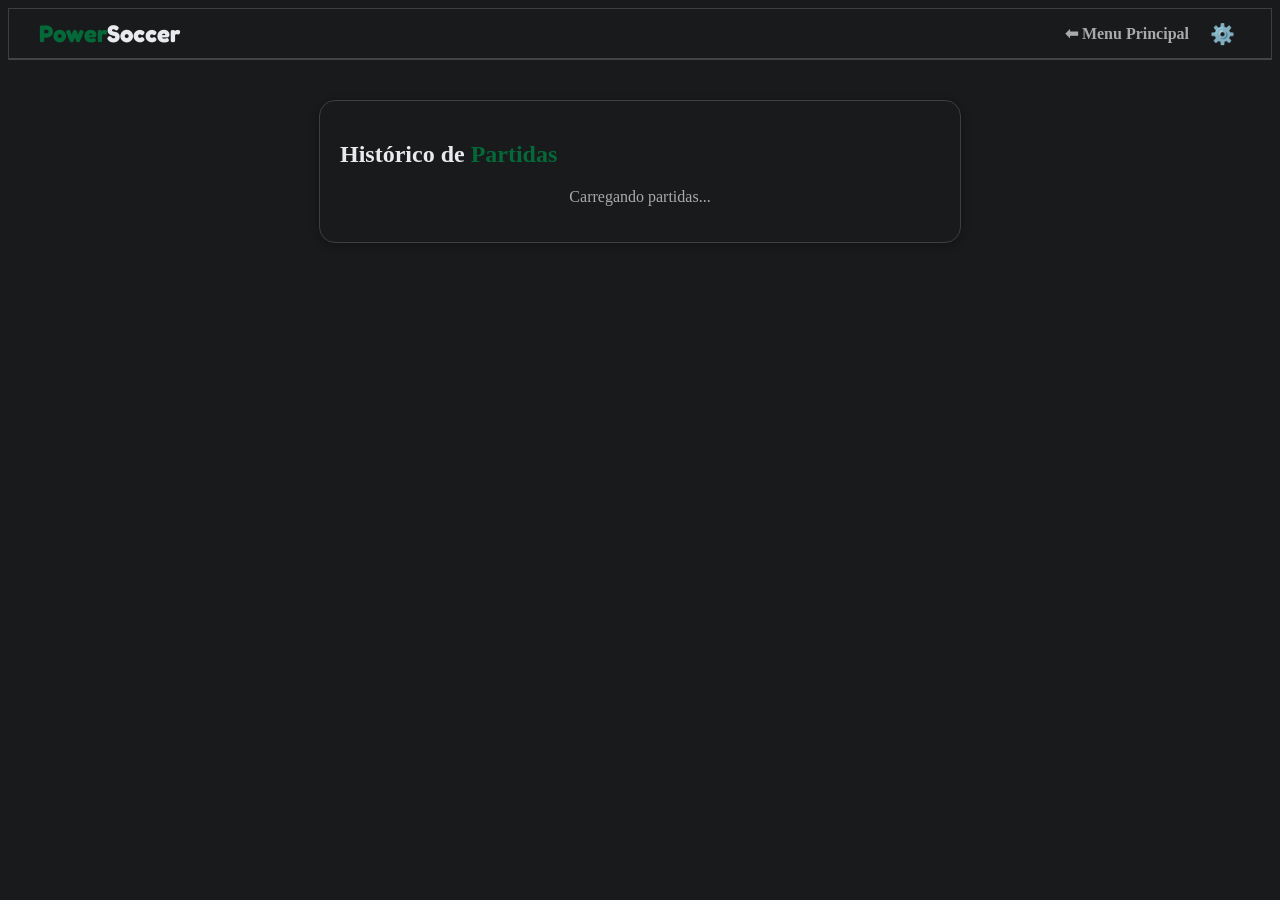
<file: frontend/partidas.html>
<!doctype html>
<html lang="pt-BR">
  <head>
    <meta charset="UTF-8" />
    <title>Partidas - PowerScout</title>
    <link
      rel="icon"
      href="data:image/svg+xml,<svg xmlns=%22http://www.w3.org/2000/svg%22 viewBox=%220 0 100 100%22><text y=%22.9em%22 font-size=%2290%22>⚽</text></svg>"
    />
    <link
      href="https://fonts.googleapis.com/css2?family=Fredoka:wght@400;600&family=Nunito:wght@400;700&display=swap"
      rel="stylesheet"
    />
    <link rel="stylesheet" href="style.css" />
    <script src="tema.js"></script>
    <style>
      .partida-card {
        background: var(--bg-secondary);
        padding: 20px;
        border-radius: 12px;
        margin-bottom: 15px;
        cursor: pointer;
        display: flex;
        justify-content: space-between;
        align-items: center;
        border: 2px solid transparent;
        transition: 0.2s;
      }
      .partida-card:hover {
        border-color: var(--duo-blue);
        transform: scale(1.02);
        filter: brightness(1.2);
      }
    </style>
  </head>
  <body>
    <header class="duo-header">
      <div class="logo"><span class="cor-power">Power</span>Soccer</div>
      <div style="display: flex; gap: 15px; align-items: center">
        <a
          href="home.html"
          style="color: #aaa; text-decoration: none; font-weight: bold"
          >⬅ Menu Principal</a
        >
        <button
          id="btn-settings"
          style="
            background: none;
            border: none;
            cursor: pointer;
            font-size: 20px;
            outline: none;
          "
        >
          ⚙️
        </button>
      </div>
    </header>

    <div class="duo-container" style="max-width: 600px; margin: 40px auto">
      <h2>Histórico de <span style="color: var(--duo-green-primary)">Partidas</span></h2>
      <div id="lista-partidas" style="margin-top: 20px">
        <p style="text-align: center; color: #aaa">Carregando partidas...</p>
      </div>
    </div>

    <div
      id="modal-settings"
      class="escondido duo-modal"
      style="
        width: 320px;
        text-align: center;
        position: fixed;
        left: 50%;
        top: 50%;
        transform: translate(-50%, -50%);
        z-index: 999;
      "
    >
      <h4 style="color: var(--text-main)">⚙️ Definições</h4>
      <div class="form-grupo" style="text-align: left">
        <label
          style="
            color: #aaa;
            font-size: 14px;
            margin-bottom: 5px;
            display: block;
          "
          >Aparência</label
        >
        <button
          id="toggle-tema"
          class="btn-acao"
          style="
            width: 100%;
            background: var(--input-bg);
            color: var(--text-main);
            border: 2px solid transparent;
          "
        >
          🌙 Modo Escuro Ativo
        </button>
      </div>
      <div class="form-grupo" style="margin-top: 20px; text-align: left">
        <label
          style="
            color: #aaa;
            font-size: 14px;
            margin-bottom: 5px;
            display: block;
          "
          >Acessibilidade</label
        >
        <button
          id="toggle-daltonismo"
          class="btn-acao"
          style="
            width: 100%;
            background: var(--input-bg);
            color: var(--text-main);
            border: 2px solid transparent;
          "
        >
          👁️ Modo Daltônico: Desligado
        </button>
      </div>
      <button
        id="fechar-settings"
        class="btn-cancelar"
        style="margin-top: 20px"
      >
        Fechar
      </button>
    </div>

    <script>
      fetch("http://localhost:3000/api/partidas")
        .then((res) => res.json())
        .then((partidas) => {
          const lista = document.getElementById("lista-partidas");
          lista.innerHTML = "";
          if (partidas.length === 0)
            return (lista.innerHTML =
              '<p style="text-align: center; color: #aaa;">Nenhuma partida registrada ainda.</p>');

          partidas.forEach((p) => {
            const div = document.createElement("div");
            div.classList.add("partida-card");
            const dataFormatada = new Date(p.data_jogo).toLocaleString("pt-BR");
            div.innerHTML = `<div><strong style="font-size: 18px; color: var(--text-main);">vs ${p.adversario}</strong><br><small style="color: #aaa;">📅 ${dataFormatada}</small></div><span style="font-size: 24px; color: var(--text-main);">▶</span>`;
            div.onclick = () => {
              if (!p.escalacao)
                return alert(
                  "Esta partida antiga não tem escalação salva. Crie uma nova para visualizar!",
                );
              localStorage.setItem(
                "partidaAtual",
                JSON.stringify({
                  id: p.id,
                  adversario: p.adversario,
                  escalacao:
                    typeof p.escalacao === "string"
                      ? JSON.parse(p.escalacao)
                      : p.escalacao,
                }),
              );
              localStorage.setItem("modoVisualizacao", "true");
              window.location.href = "index.html";
            };
            lista.appendChild(div);
          });
        });
    </script>
  </body>
</html>
</file>
<file: frontend/style.css>
/* ==================================================================
   1. DESIGN TOKENS (PAINEL DE CONTROLE DAS DESIGNERS)
   Aqui vocês mudam as cores, fontes e formas de TODO o sistema!
   ================================================================== */

:root {
  /* --- FONTES --- */
  --font-primary: "Nunito", sans-serif;
  --font-titles: "Fredoka", sans-serif;

  /* --- BORDAS E SOMBRAS --- */
  --radius-duo: 16px;
  /* Arredondamento dos cards */
  --shadow-duo: 0px 4px 0px rgba(0, 0, 0, 0.2);
  /* Sombra estilo botão do Duolingo */

  /* Identidade Visual do PowerScout */
  --cor-primaria: #056839;
  /* Azul-petróleo (O seu verde/tema) */
  --cor-alerta: #650e14;
  /* Vermelho escuro */

  /* --- MODO ESCURO (Padrão) --- */
  --bg-body: #181A1B;
  /* Cor do fundo da tela */
  --bg-panel: #242729;
  /* Fundo dos cartões/modais */
  --bg-secondary: #2D3033;
  /* Cor dos cards e cabeçalho */
  --text-main: #E8EAED;
  /* Cor do texto principal */
  --text-secundary: #9AA0A6;
  --border-ui: #3C4043;
  /* Cor das linhas separadoras */
  --input-bg: #181A1B;
  /* Fundo das caixinhas de digitar */

  /* --- PALETA DE CORES PRINCIPAL --- */
  --duo-green-primary: var(--cor-primaria);
  /* Verde principal (Botões de Salvar, Campo) */
  --duo-green-secondary: #008000;
  /* verde para o passe certo o ponto também */
  --duo-blue: #1CB0F6;
  /* Azul (Passes Certos, Links) */
  --duo-red: #FF0000;
  /* Vermelho (Passes Errados, Botão Sair, Excluir) */
  --duo-orange: #FF9600;
  /* Laranja (Interceptação, Modo Edição) */
  --duo-purple: #9C27B0;
  /* Roxo (Finalizações, IA) */
  --duo-yellow: #FFC800;
  /* Amarelo (Gols) */
  
}

/* --- MODO CLARO --- */
body.light-mode {
  --bg-body: #F0F2F5;
  /* Fundo cinza gelo */
  --bg-panel: #FFFFFF;
  /* Fundo dos cartões/modais */
  --bg-primary: #f0f5f9;
  --bg-secondary: #E3E5E8;
  --text-main: #202124;
  --border-ui: #DADCE0;
  --input-bg: #FFFFFF;
}



/* --- MODO DALTÔNICO --- */
body.daltonico-mode {
  /* Troca o Verde e Vermelho por cores seguras para daltônicos */
  --duo-green-primary: #1A73E8;
  /* Vira Azul */
  --duo-red: #F29900;
  /* Vira Laranja */
}

/* ==================================================================
   2. ESTILOS GLOBAIS E COMPONENTES
   (O resto do CSS antigo vem aqui embaixo...)
   ================================================================== */

/* APLICANDO AS VARIÁVEIS NO SISTEMA */
body {
  background-color: var(--bg-body);
  color: var(--text-main);
  transition: 0.3s;
}

.duo-header,
.duo-container,
.duo-card,
.duo-modal {
  background-color: var(--bg-panel);
  color: var(--text-main);
  border: 1px solid var(--border-ui);
  transition: 0.3s;
}

.jogador,
.item-historico,
.form-grupo input,
.form-grupo select {
  background-color: var(--input-bg);
  color: var(--text-main);
}

.jogador.ativo {
  border-color: var(--duo-green-primary);
}

h1,
h2,
h3,
h4,
h5,
span {
  color: var(--text-main);
}

.cor-power,
.cor-duo {
  color: var(--cor-primaria);
}

/* Cabeçalho */
.duo-header {
  background-color: var(--duo-gray-2);
  padding: 10px 30px;
  display: flex;
  justify-content: space-between;
  align-items: center;
  border-bottom: 2px solid #444;
}

.logo {
  font-size: 24px;
  font-weight: bold;
  font-family: var(--font-titles);
}

/* Layout Geral */
.layout-principal {
  display: flex;
  flex: 1;
  overflow: hidden;
  padding: 20px;
  gap: 20px;
}

/* Classes Utilitárias do Design System */
.duo-container {
  background-color: var(--duo-gray-2);
  padding: 20px;
  border-radius: var(--radius-duo);
  box-shadow: 0 2px 10px rgba(0, 0, 0, 0.3);
}

.duo-card {
  background-color: var(--duo-gray-2);
  border-radius: var(--radius-duo);
  box-shadow: 0 2px 10px rgba(0, 0, 0, 0.3);
}

/* Coluna Esquerda & Direita */
.titulares,
.historico {
  width: 300px;
}

.jogador {
  display: flex;
  align-items: center;
  padding: 12px;
  background-color: #a39e9e;
  margin-bottom: 12px;
  border-radius: 12px;
  cursor: pointer;
  transition:
    transform 0.2s,
    background-color 0.3s;
  font-weight: bold;
}

.jogador:hover {
  background-color: #5a5a5a;
  transform: scale(1.02);
}

.jogador.ativo {
  border: 3px solid var(--duo-green-primary);
  background-color: rgba(88, 204, 2, 0.1);
}

.foto {
  width: 40px;
  height: 40px;
  background-color: var(--duo-green-primary);
  border-radius: 50%;
  display: flex;
  justify-content: center;
  align-items: center;
  margin-right: 15px;
  font-weight: bold;
  font-size: 18px;
  color: white;
}

/* Área do Campo */
.area-campo {
  flex: 1;
  display: flex;
  flex-direction: column;
  align-items: center;
  gap: 15px;
}

.campo-container {
  width: 100%;
  max-width: 800px;
  aspect-ratio: 8 / 5;
  /* ISTO RESOLVE O PROBLEMA DO ZOOM E DAS ÁREAS CINZENTAS */
  position: relative;
  cursor: crosshair;
  overflow: hidden;
  /* Corta qualquer clique que tente sair do campo */
}

.linha-tempo-container {
  width: 800px;
  padding: 15px 20px;
}

input[type="range"] {
  width: 100%;
  margin-top: 10px;
  cursor: pointer;
}

/* Reservas (Integrados na área do campo) */
.reservas {
  width: 800px;
  padding: 15px;
}

.reservas h4 {
  color: #888;
  font-size: 14px;
  margin-bottom: 5px;
}

.lista-reservas {
  display: flex;
  gap: 10px;
}

.lista-reservas .jogador {
  padding: 8px 12px;
  margin-bottom: 0;
  font-size: 14px;
}

/* Histórico (Coluna Direita) */
.historico h3 {
  color: var(--duo-blue);
}

.duo-list {
  margin-top: 15px;
  overflow-y: auto;
  max-height: calc(100vh - 120px);
}

.item-historico {
  background-color: var(--bg-panel); /* Fundo dinâmico */
  color: var(--text-main); 
  display: flex;
  justify-content: space-between;
  align-items: center;
  padding: 10px;
  background-color: #a39e9e;
  margin-bottom: 8px;
  border-radius: 8px;
  font-size: 14px;
  transition: background 0.2s;
}

.info-historico strong {
  color: var(--text-main);
}

.btn-excluir {
  background: none;
  border: none;
  font-size: 16px;
  cursor: pointer;
  opacity: 0.6;
  transition: opacity 0.2s;
}

.btn-excluir:hover {
  opacity: 1;
  transform: scale(1.1);
}

/* Modal de Ações (Design Arredondado Duolingo) */
.duo-modal {
  position: absolute;
  background-color: var(--text-secundary);
  border: 3px solid var(--duo-green-primary);
  padding: 20px;
  border-radius: var(--radius-duo);
  box-shadow: 0px 8px 30px rgba(0, 0, 0, 0.6);
  z-index: 100;
  width: 200px;
}

.escondido {
  display: none;
}

/* Botões de Ação (Estilo Duolingo com Sombra 3D) */
.botoes-acao {
  display: flex;
  flex-direction: column;
  gap: 10px;
  margin: 20px 0;
}

.btn-acao {
  padding: 12px;
  cursor: pointer;
  color: white;
  border: none;
  border-radius: 12px;
  font-weight: bold;
  font-size: 15px;
  box-shadow: var(--shadow-duo);
  /* Sombra estilo Duolingo */
  transition:
    filter 0.2s,
    transform 0.1s;
}

.btn-acao:active {
  transform: translateY(3px);
  box-shadow: none;
}

/* Simula o clique */
.btn-acao:hover {
  filter: brightness(1.1);
}

/* Paleta de Cores para Botões de Ação (Referências imagem 2, 3) */
.btn-duo-primary {
  background-color: var(--cor-primaria);
  color: #FFFFFF;
}

.btn-duo-azul {
  background-color: var(--duo-blue);
}

.btn-duo-vermelho {
  background-color: var(--cor-alerta);
  color: #FFFFFFFF;
}

.btn-duo-laranja {
  background-color: var(--duo-orange);
}

.btn-duo-roxo {
  background-color: var(--duo-purple);
}

.btn-duo-amarelo {
  background-color: var(--duo-yellow);
  color: #333;
}

/* Amarelo precisa texto escuro */

.btn-cancelar {
  display: block;
  width: 100%;
  padding: 10px;
  cursor: pointer;
  background: none;
  color: var(--text-main);
  border: none;
  font-weight: bold;
  margin-top: 10px;
}

.btn-cancelar:hover {
  color: var(--duo-red);
}

/* ========================================= */
/* AS BOLINHAS DO MAPA (O que estava faltando) */
/* ========================================= */
.ponto {
  position: absolute;
  width: 16px;
  height: 16px;
  border-radius: 50%;
  border: 2px solid white;/* Borda mais grossa estilo cartoon */
  transform: translate(-50%, -50%);/* Centraliza o ponto exato no mouse */
  cursor: pointer;
  box-shadow: 0px 3px 0px rgba(0, 0, 0, 0.3);/* Sombra 3D */
  transition: transform 0.2s;
  z-index: 5;
}

/* Cores de cada ação conectadas com a nossa paleta Duolingo */
.passe-certo {
  background-color: var(--duo-green-secondary);
}

.passe-errado {
  background-color: var(--duo-red);
}

.interceptacao {
  background-color: var(--duo-blue);
}

.finalizacao {
  background-color: var(--duo-purple);
}

.gol {
  background-color: var(--duo-yellow);
  border-color: #333;
  /* Borda escura para dar destaque no amarelo */
  width: 22px;
  height: 22px;
}

/* HISTÓRICO - cores por tipo de ação */

.item-passe-certo {
  background-color: var(--duo-green-secondary);
  color: white;
}

.item-passe-errado {
  background-color: var(--duo-red);
  color: white;
}

.item-interceptacao {
  background-color: var(--duo-blue);
  color: white;
}

.item-finalizacao {
  background-color: var(--duo-purple);
  color: white;
}

.item-gol {
  background-color: var(--duo-yellow);
  color: var(--text-main);
}

/* Customização da Barra de Tempo (Mobile/Duolingo) */
input[type="range"] {
  -webkit-appearance: none;
  appearance: none;
  /* <-- Adicione esta linha para tirar o aviso */
  width: 100%;
  height: 8px;
  background: var(--border-ui);
  /* Adaptável ao tema Claro/Escuro */
  border-radius: 5px;
  outline: none;
  margin-top: 15px;
}

/* A "bolinha" (thumb) da barra */
input[type="range"]::-webkit-slider-thumb {
  -webkit-appearance: none;
  appearance: none;
  width: 20px;
  height: 20px;
  border-radius: 50%;
  background: var(--duo-green-primary);
  cursor: pointer;
  transition:
    transform 0.2s,
    box-shadow 0.2s;
  box-shadow: 0 2px 5px rgba(0, 0, 0, 0.5);
}

/* Quando o usuário clica/pressiona o dedo na bolinha */
input[type="range"]:active::-webkit-slider-thumb {
  transform: scale(1.5);
  /* Ela cresce */
  box-shadow: 0 4px 10px rgba(0, 0, 0, 0.6);
}

/* Animação para destacar a bolinha no mapa */
.ponto-destaque {
  transform: translate(-50%, -50%) scale(2.5) !important;
  box-shadow: 0 0 20px white !important;
  z-index: 100 !important;
  transition: all 0.3s ease;
}

/* Escudo bloqueador de cliques (Backdrop) */
.bloqueio-tela {
  position: fixed;
  top: 0;
  left: 0;
  width: 100vw;
  height: 100vh;
  background-color: rgba(0, 0, 0, 0.5);
  /* Fundo levemente escurecido */
  z-index: 90;
  /* Fica acima de tudo, mas abaixo do modal (que é 100) */
  display: none;
  /* Começa escondido */
}

/* Quando adicionamos esta classe, o escudo aparece e bloqueia tudo */
.bloqueio-tela.ativo {
  display: block;
}

/* ==========================================
   TELA DE ABERTURA (SPLASH SCREEN)
   ========================================== */
.splash-screen {
  position: fixed;
  top: 0;
  left: 0;
  width: 100vw;
  height: 100vh;
  background-color: var(--bg-primary);
  /* Respeita o modo Escuro/Claro! */
  display: flex;
  flex-direction: column;
  justify-content: center;
  align-items: center;
  z-index: 999999;
  /* Fica acima de absolutamente tudo */
  transition:
    opacity 0.5s ease-in-out,
    visibility 0.5s;
}

.splash-logo {
  font-family: var(--font-titles);
  font-size: 64px;
  font-weight: bold;
  color: var(--text-main);
  margin-bottom: 20px;
  /* Faz o logotipo "pulsar" como se estivesse respirando */
  animation: pulsarLogo 1.2s infinite alternate;
}

/* Um círculo giratório genérico enquanto não temos o bonequinho */
.splash-loader {
  width: 50px;
  height: 50px;
  border: 5px solid var(--border-ui);
  border-top: 5px solid var(--duo-green-primary);
  border-radius: 50%;
  animation: girarLoader 1s linear infinite;
}

@keyframes pulsarLogo {
  0% {
    transform: scale(1);
  }

  100% {
    transform: scale(1.1);
  }
}

@keyframes girarLoader {
  0% {
    transform: rotate(0deg);
  }

  100% {
    transform: rotate(360deg);
  }
}

/* A classe mágica que o JS vai colocar para a tela sumir */
.esconder-splash {
  opacity: 0;
  visibility: hidden;
}

/* ==========================================/
   ESTILOS ESPECÍFICOS DA HOME (TELA DE SELEÇÃO)
   ========================================== */

.home-grid {
  display: grid;
  grid-template-columns: repeat(auto-fit, minmax(250px, 1fr));
  gap: 20px;
  max-width: 900px;
  margin: 50px auto;
  padding: 20px;
}

.card-home {
  text-align: center;
  padding: 40px;
  cursor: pointer;
  transition: transform 0.2s;
  border: 2px solid transparent;
}

.card-home:hover {
  transform: translateY(-5px);
  border-color: var(--duo-green-primary);
}

.card-home i {
  font-size: 50px;
  display: block;
  margin-bottom: 15px;
}

.card-home p {
  color: #aaa;
  font-size: 14px;
}

/* ==========================================/
   ESTILOS  DA TELA DE DASHBOARD (TELA DE ANÁLISE)
   ========================================== */

.dashboard-container {
  max-width: 1200px;
  margin: 20px auto;
  padding: 0 20px;
}

.filtro-container {
  background: var(--bg-secondary);
  padding: 15px 25px;
  border-radius: var(--radius-duo);
  display: flex;
  justify-content: space-between;
  align-items: center;
  margin-bottom: 20px;
  box-shadow: 0 4px 10px rgba(0, 0, 0, 0.2);
  flex-wrap: wrap;
  gap: 15px;
}

.filtro-container select {
  background: var(--input-bg);
  color: var(--text-main);
  border: 2px solid var(--duo-green-primary);
  padding: 10px 15px;
  border-radius: 12px;
  font-family: var(--font-primary);
  font-size: 16px;
  outline: none;
  cursor: pointer;
  flex: 1;
  min-width: 200px;
}

.kpi-grid {
  display: grid;
  grid-template-columns: repeat(auto-fit, minmax(200px, 1fr));
  gap: 20px;
  margin-bottom: 30px;
}

.kpi-card {
  background: var(--bg-secondary);
  padding: 20px;
  border-radius: var(--radius-duo);
  text-align: center;
  box-shadow: 0 4px 10px rgba(0, 0, 0, 0.2);
  border-bottom: 4px solid var(--border-ui);
}

.kpi-card h3 {
  color: #aaa;
  font-size: 16px;
  margin-bottom: 10px;
  font-family: var(--font-primary);
}

.kpi-card .valor {
  font-size: 36px;
  font-weight: bold;
  font-family: var(--font-titles);
}

.kpi-gols {
  border-bottom-color: var(--duo-yellow);
}

.kpi-gols .valor {
  color: var(--duo-yellow);
}

.kpi-passes-c {
  border-bottom-color: var(--duo-blue);
}

.kpi-passes-c .valor {
  color: var(--duo-blue);
}

.kpi-passes-e {
  border-bottom-color: var(--duo-red);
}

.kpi-passes-e .valor {
  color: var(--duo-red);
}

.kpi-intercep {
  border-bottom-color: var(--duo-orange);
}

.kpi-intercep .valor {
  color: var(--duo-orange);
}

/* Painel da IA */
.painel-ia {
  background: var(--bg-secondary);
  padding: 20px;
  border-radius: var(--radius-duo);
  box-shadow: 0 4px 10px rgba(0, 0, 0, 0.2);
  border-left: 6px solid var(--duo-purple);
  margin-bottom: 30px;
}

.painel-ia p {
  font-size: 16px;
  line-height: 1.6;
  color: var(--text-main);
  margin-top: 10px;
}

.visao-dupla {
  display: grid;
  grid-template-columns: 1fr 1fr;
  gap: 20px;
}

@media (max-width: 900px) {
  .visao-dupla {
    grid-template-columns: 1fr;
  }
}

.painel-grafico,
.painel-heatmap {
  background: var(--bg-secondary);
  padding: 20px;
  border-radius: var(--radius-duo);
  box-shadow: 0 4px 10px rgba(0, 0, 0, 0.2);
}

.heatmap-container {
  position: relative;
  width: 100%;
  aspect-ratio: 8/5;
  background-color: var(--duo-green-primary);
  border-radius: 15px;
  overflow: hidden;
  margin-top: 15px;
}

.mancha-calor {
  position: absolute;
  width: 60px;
  height: 60px;
  border-radius: 50%;
  background: radial-gradient(circle,
      rgba(255, 0, 0, 0.8) 0%,
      rgba(255, 255, 0, 0.5) 40%,
      rgba(0, 0, 0, 0) 70%);
  transform: translate(-50%, -50%);
  pointer-events: none;
  mix-blend-mode: screen;
  z-index: 10;
}

/* ==========================================/
   ESTILOS  DA TELA DE JOGADORES
   ========================================== */

.elenco-layout {
  display: grid;
  grid-template-columns: 2fr 1fr;
  gap: 20px;
  max-width: 1200px;
  margin: 30px auto;
  padding: 0 20px;
}

@media (max-width: 900px) {
  .elenco-layout {
    grid-template-columns: 1fr;
  }
}

.form-grupo {
  margin-bottom: 15px;
  text-align: left;
}

.form-grupo label {
  display: block;
  margin-bottom: 5px;
  font-size: 14px;
  color:#aaa;
}

.form-grupo input {
  width: 100%;
  padding: 12px;
  border-radius: 8px;
  border: 2px solid transparent;
  background: var(--input-bg);
  color: var(--text-main);
  font-family: var(--font-primary);
  box-sizing: border-box;
}

.form-grupo input:focus {
  border-color: var(--duo-green-primary);
  outline: none;
}

/* Grid dos Jogadores */
.grid-jogadores {
  display: grid;
  grid-template-columns: repeat(auto-fill, minmax(180px, 1fr));
  gap: 15px;
}

.card-atleta {
  background: var(--bg-secondary);
  border-radius: var(--radius-duo);
  padding: 15px;
  text-align: center;
  cursor: pointer;
  transition: 0.2s;
  border: 2px solid transparent;
  box-shadow: 0 4px 10px rgba(0, 0, 0, 0.2);
}

.card-atleta:hover {
  border-color: var(--duo-green-primary);
  transform: translateY(-5px);
}

.card-atleta .foto-grande {
  width: 80px;
  height: 80px;
  border-radius: 50%;
  margin: 0 auto 10px auto;
  background-color: var(--duo-green-primary);
  color: white;
  display: flex;
  align-items: center;
  justify-content: center;
  font-size: 32px;
  font-weight: bold;
  border: 4px solid var(--bg-primary);
}

/* Modal do Raio-X do Jogador */
.modal-perfil {
  width: 90%;
  max-width: 800px;
  max-height: 90vh;
  overflow-y: auto;
  padding: 30px;
}

.perfil-header {
  display: flex;
  align-items: center;
  gap: 20px;
  margin-bottom: 20px;
  border-bottom: 2px solid var(--border-ui);
  padding-bottom: 20px;
}

.perfil-kpis {
  display: grid;
  grid-template-columns: repeat(auto-fit, minmax(120px, 1fr));
  gap: 10px;
  margin-bottom: 20px;
}

.kpi-mini {
  background: var(--input-bg);
  padding: 15px;
  border-radius: 12px;
  text-align: center;
}

.kpi-mini h5 {
  color: #aaa;
  margin-bottom: 5px;
  font-size: 12px;
}

.kpi-mini .val {
  font-size: 24px;
  font-weight: bold;
  color: var(--text-main);
}

.heatmap-container-mini {
  position: relative;
  width: 100%;
  aspect-ratio: 8/5;
  background-color: var(--duo-green-primary);
  border-radius: 15px;
  overflow: hidden;
}

.mancha-calor {
  position: absolute;
  width: 60px;
  height: 60px;
  border-radius: 50%;
  background: radial-gradient(circle,
      rgba(255, 0, 0, 0.8) 0%,
      rgba(255, 255, 0, 0.5) 40%,
      rgba(0, 0, 0, 0) 70%);
  transform: translate(-50%, -50%);
  pointer-events: none;
  mix-blend-mode: screen;
  z-index: 10;
}

/* ==========================================/
   ESTILOS  DA TELA DE NOVA-PARTIDA
   ========================================== */

.config-container {
  max-width: 600px;
  margin: 30px auto;
  padding-bottom: 30px;
}

.form-grupo {
  margin-bottom: 15px;
}

.form-grupo input {
  width: 100%;
  padding: 12px;
  border-radius: 8px;
  border: 2px solid transparent;
  font-family: var(--font-primary);
  font-size: 16px;
}

.form-grupo input:focus {
  border-color: var(--duo-green-primary);
  outline: none;
}

.slots-grid {
  display: flex;
  gap: 15px;
  margin-bottom: 20px;
  flex-wrap: wrap;
  justify-content: center;
}

.slot {
  width: 80px;
  height: 100px;
  background-color: var(--input-bg);
  border-radius: 12px;
  display: flex;
  flex-direction: column;
  align-items: center;
  justify-content: center;
  cursor: pointer;
  border: 2px dashed #666;
  transition: 0.2s;
  overflow: hidden;
}

.slot:hover {
  border-color: var(--duo-green-primary);
  filter: brightness(1.1);
}

.slot-foto {
  width: 50px;
  height: 50px;
  background-color: #333;
  border-radius: 50%;
  margin-bottom: 5px;
  display: flex;
  justify-content: center;
  align-items: center;
  font-size: 24px;
  color: #666;
}

.slot-nome {
  font-size: 12px;
  text-align: center;
  color: #aaa;
  white-space: nowrap;
  overflow: hidden;
  text-overflow: ellipsis;
  width: 100%;
  padding: 0 5px;
}

.slot.preenchido {
  border: 2px solid var(--duo-green-primary);
  background-color: rgba(88, 204, 2, 0.1);
}

.slot.preenchido .slot-foto {
  background-color: var(--duo-green-primary);
  color: white;
}

.slot.preenchido .slot-nome {
  color: var(--text-main);
  font-weight: bold;
}

.gaveta-overlay {
  position: fixed;
  top: 0;
  left: 0;
  width: 100%;
  height: 100%;
  background: rgba(0, 0, 0, 0.6);
  display: none;
  z-index: 90;
}

.gaveta {
  position: fixed;
  bottom: -100%;
  left: 50%;
  transform: translateX(-50%);
  width: 100%;
  max-width: 600px;
  background: var(--bg-secondary);
  border-radius: 20px 20px 0 0;
  padding: 20px;
  z-index: 95;
  transition: bottom 0.3s ease-in-out;
  max-height: 70vh;
  overflow-y: auto;
}

.gaveta.aberta {
  bottom: 0;
}

.jogador-item {
  display: flex;
  align-items: center;
  padding: 15px;
  background: var(--input-bg);
  margin-bottom: 10px;
  border-radius: 12px;
  cursor: pointer;
}

.jogador-item:hover {
  filter: brightness(1.1);
}

.jogador-item .foto {
  width: 40px;
  height: 40px;
  margin-right: 15px;
}

#mensagem-erro {
  color: var(--duo-red);
  text-align: center;
  margin-top: 15px;
  font-weight: bold;
  display: none;
  font-size: 14px;
}

/* ==========================================/
   ESTILOS  DA TELA DE LOGIN
   ========================================== */

body.login-page {
  display: flex;
  justify-content: center;
  align-items: center;
  height: 100vh;
}

.login-box {
  background-color: var(--bg-secondary);
  padding: 40px;
  border-radius: var(--radius-duo);
  box-shadow: 0 8px 30px rgba(0, 0, 0, 0.6);
  text-align: center;
  width: 100%;
  max-width: 400px;
  border: 2px solid var(--border-ui);
}

.login-box h1 {
  font-size: 36px;
  margin-bottom: 10px;
}

.login-box p {
  color: #aaa;
  margin-bottom: 30px;
  font-size: 15px;
}

#mensagem-erro {
  color: var(--duo-red);
  margin-top: 15px;
  font-weight: bold;
  display: none;
}

.btn-dev {
  margin-top: 20px;
  background: none;
  border: 1px solid #666;
  color: #888;
  font-size: 12px;
  cursor: pointer;
  padding: 5px 10px;
  border-radius: 5px;
}

.btn-dev:hover {
  color: var(--text-main);
  border-color: var(--text-main);
}

/* Engrenagem flutuante no Login */
#btn-settings-login {
  position: absolute;
  top: 20px;
  right: 20px;
  background: none;
  border: none;
  font-size: 24px;
  cursor: pointer;
}
</file>
